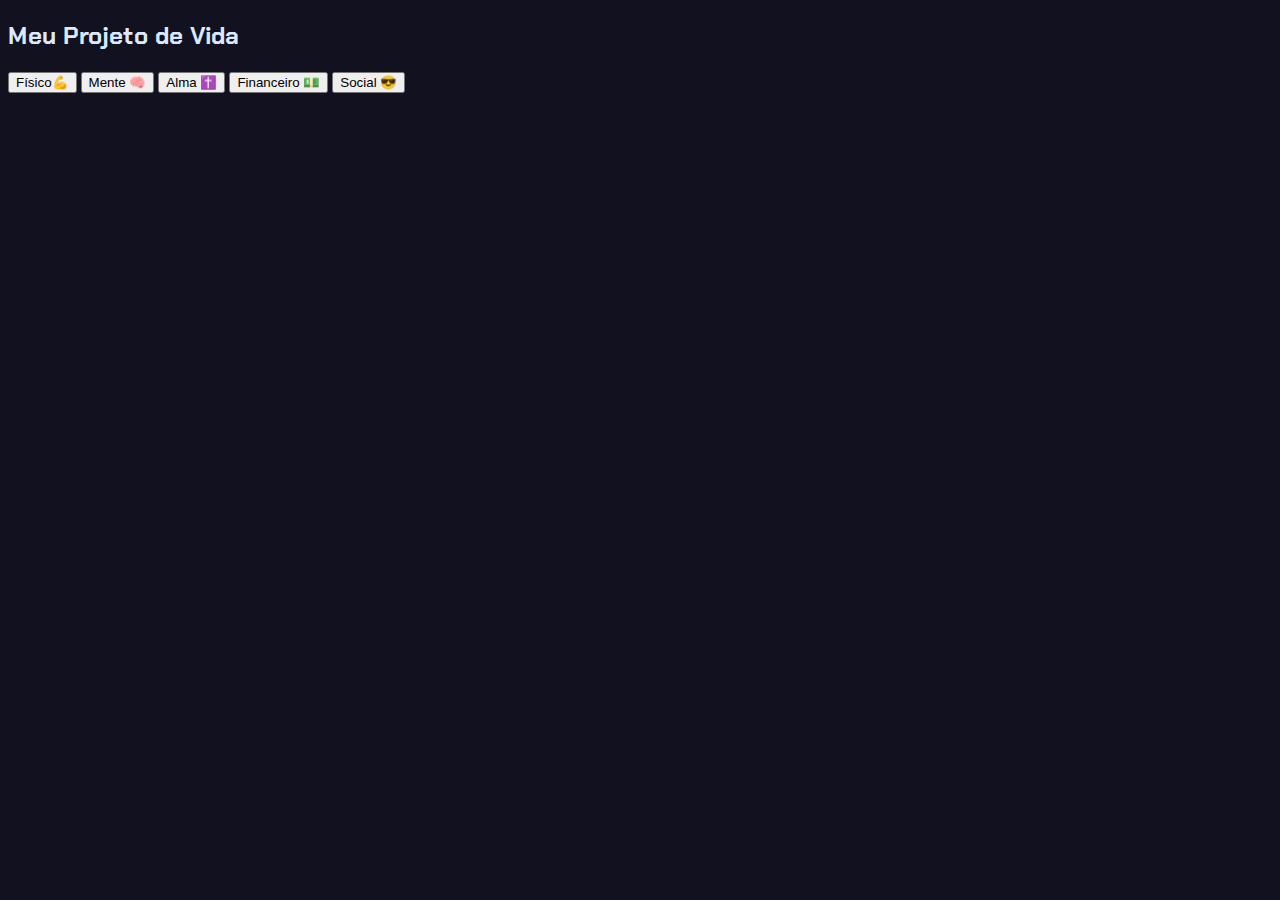
<file: index.html>
<!DOCTYPE html>
<html lang="pt-br">
<head>
  <meta charset="UTF-8">
  <meta name="viewport" content="width=device-width, initial-scale=1.0">
  <title>Meus objetivos do ano</title>
    <link rel="stylesheet" href="style.css">
</head>
<body>
  <section class="conteudo-principal">
    <h2 class="titulo-principal">Meu Projeto de Vida</h2>
    <div class="botoes">
      <button class="botao">Físico💪</button>
      <button class="botao">Mente 🧠</button>
      <button class="botao">Alma ✝️</button>
      <button class="botao">Financeiro 💵</button>
      <button class="botao">Social 😎</button>
    </div>
  </section>
</body>
</html>
</file>
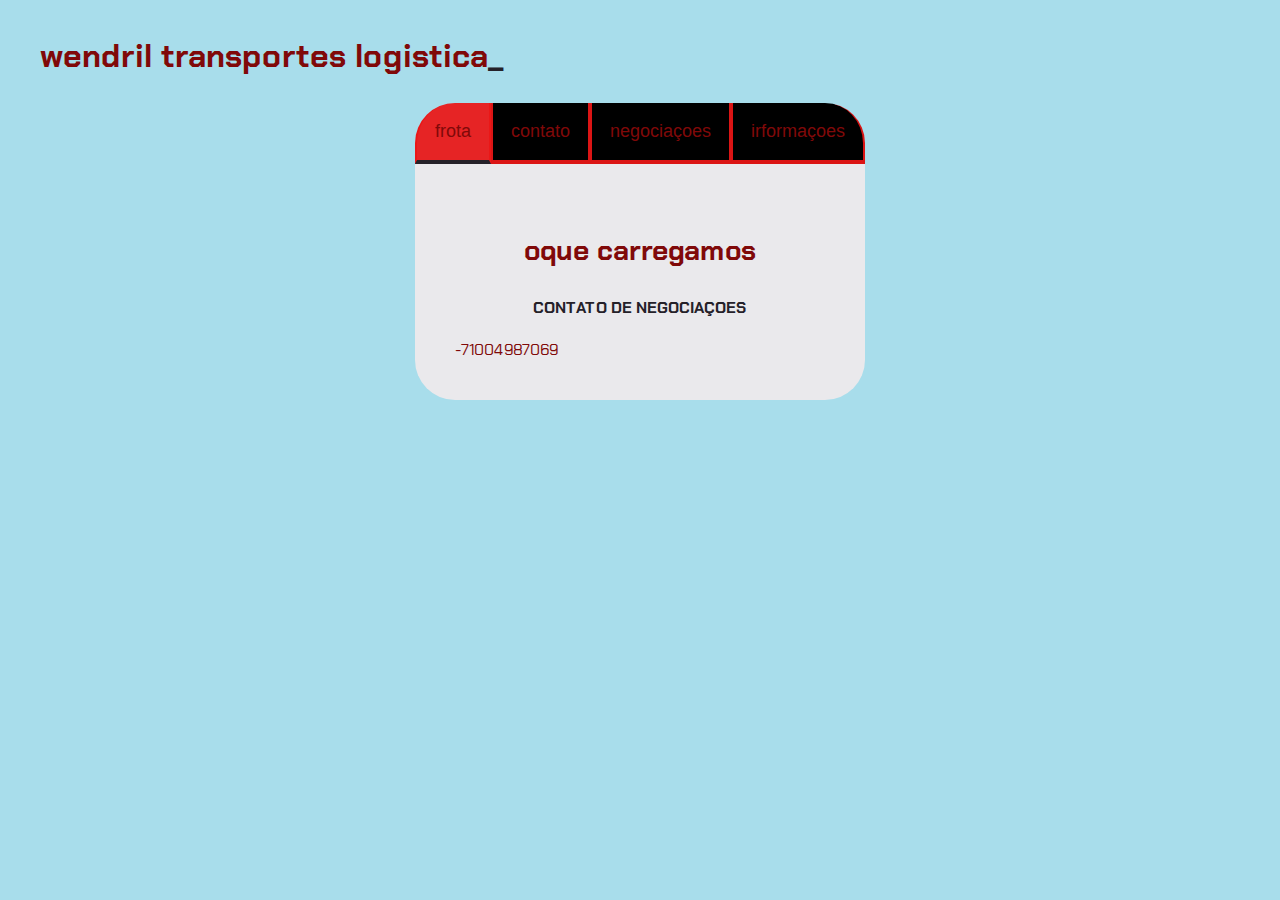
<file: trabalho-de-programacao-Karem-main/index.html>
<!DOCTYPE html>
<html lang="pt-br">
<head>
    <meta charset="UTF-8">
    <meta name="viewport" content="width=device-width, initial-scale=1.0">
    <title>Minhas Metas</title>
    <link rel="stylesheet" href="style.css">
</head>
<body>
   <!--<div id="minhaDiv">
    <p>Olá mundo!</p>
   </div>-->
    <section class="conteudo-principal">
        <h2 class="titulo-principal">wendril transportes logistica<span>_</span></h2>
        <div class="conteudo">
        <div class="botoes">
            <button class="botao ativo">frota</button>
            <button class="botao">contato</button>
            <button class="botao">negociaçoes</button>
            <button class="botao">irformaçoes </button>
        </div>
        <div class="abas-textos">
            <div class="aba-conteudo ativo">
                <h3 class="aba-conteudo-titulo-principal">oque carregamos</h3>
                <h4 class="aba-conteudo-titulo-secundario">contato de negociaçoes</h4>
                <div class="contador"></div>
            </div>
            <div class="aba-conteudo">
                <h3 class="aba-conteudo-titulo-principal">informaçoes sobre a empresa</h3>
                <h4 class="aba-conteudo-titulo-secundario">Tempo para entrega da carga</h4>
                <div class="contador"></div>
            </div>
            <div class="aba-conteudo">
                <h3 class="aba-conteudo-titulo-principal">parcerias e transporte</h3>
                <h4 class="aba-conteudo-titulo-secundario">quantidades de caminhoes</h4>
                <div class="contador"></div>
            </div>
            <div class="aba-conteudo">
                <h3 class="aba-conteudo-titulo-principal">especie de carga</h3>
                <h4 class="aba-conteudo-titulo-secundario">forma de pagamentos</h4>
                <div class="contador"></div>
            </div>
           
        </div>
    </div>
    </section>
    <script src="main.js"></script>
</body>
</html>
</file>
<file: style.css>
@import url('https://fonts.googleapis.com/css?family=Chakra+Petch:wght@400;700&display=swap');

:root {
  --cor-de-fundo: #11111f;
  --verde: #26ff00;
  --branco: #dbe9ff;
  --botao-ativo: #1500ff;
  --botao-inativo: rgba(255, 255, 255, 0.5);
  --texto-fundo: rgba(255, 0, 0, 0.3);
}

body {
  background-color: var(--cor-de-fundo);
  color: var(--branco);
  font-family: 'Chakra Petch', sans-serif;
}




























































@import url('https://fonts.googleapis.com/css?family=Chakra+Petch:wght@400;700&display=swap');

:root {
  --cor-de-fundo: #11111f;
  --verde: #26ff00;
  --branco: #dbe9ff;
  --botao-ativo: #1500ff;
  --botao-inativo: rgba(255, 255, 255, 0.5);
  --texto-fundo: rgba(255, 0, 0, 0.3);
}

body {
  background-color: var(--cor-de-fundo);
  color: var(--branco);
  font-family: 'Chakra Petch', sans-serif;
}
</file>
<file: trabalho-de-programacao-Karem-main/style.css>
@import url(https://fonts.googleapis.com/css2?family=Chakra+Petch:wght@400;700&display=swap&#39&#39;);

    :root {
        --cor-de-fundo: #a8ddeb;
        --verde: #252129;
        --branco: #800909;
        --botao-ativo: #eb1616ee;
        --botao-inativo: rgb(0, 0, 0);
        --texto-fundo: rgb(234, 233, 236);
    }

    body {
        background-color: var(--cor-de-fundo);
        color: var(--branco);
        font-family: 'Chakra Petch', sans-serif;
    }


    .conteudo-principal {
        display: flex;
        flex-direction: column;
        justify-content: center;
        align-items: center;
        max-width: 1200px;
        width: 100%;
        margin: 0 auto;
    }

    .titulo-principal {
        text-align: left;
        width: 100%;
        font-size: 32px;
    }

    .titulo-principal span {
        color: var(--verde);
    }

    .botao {
        font-family: "Crakra Petch", sans-serif;
        background-color: var(--botao-inativo);
        color: var(--branco);
        display: flex;
        justify-content: center;
        padding: 1em;
        font-size: 18px;
        align-items: center;
        width: 100%;
        border-bottom: 4px solid var(--botao-ativo);
        border-left: 2px solid var(--botao-ativo);
        border-right: 2px solid var(--botao-ativo);
        border-top: none;
    }

    .botao:first-child {
        border-radius: 40px 40px 0 0;
    }

    .botoes {
        display: block;
    }

    .botao.ativo {
        background-color: var(--botao-ativo);
        border-bottom: 4px solid var(--verde);
    }

    .abas-textos{
        background-color: var(--texto-fundo);
        padding: 40px;
        border-radius: 0 0 40px 40px;
    }
    .aba-conteudo.ativo{
        display:block;
    }
   
    .aba-conteudo{
        display: none;
    }
   
    .aba-conteudo-titulo-principal{
        font-size: 28px;
        text-align: center;
    }
    .aba-conteudo-titulo-secundario{
        text-align: center;
        color: var(--verde);
        text-transform: uppercase;
    }    

    @media screen and (min-width: 768px) {
        .botoes {
            display: flex;
        }

        .botao:first-child {
            border-radius: 40px 0 0 0;
        }

        .botao:last-child {
            border-radius: 0 40px 0 0;
        }
    }
</file>
